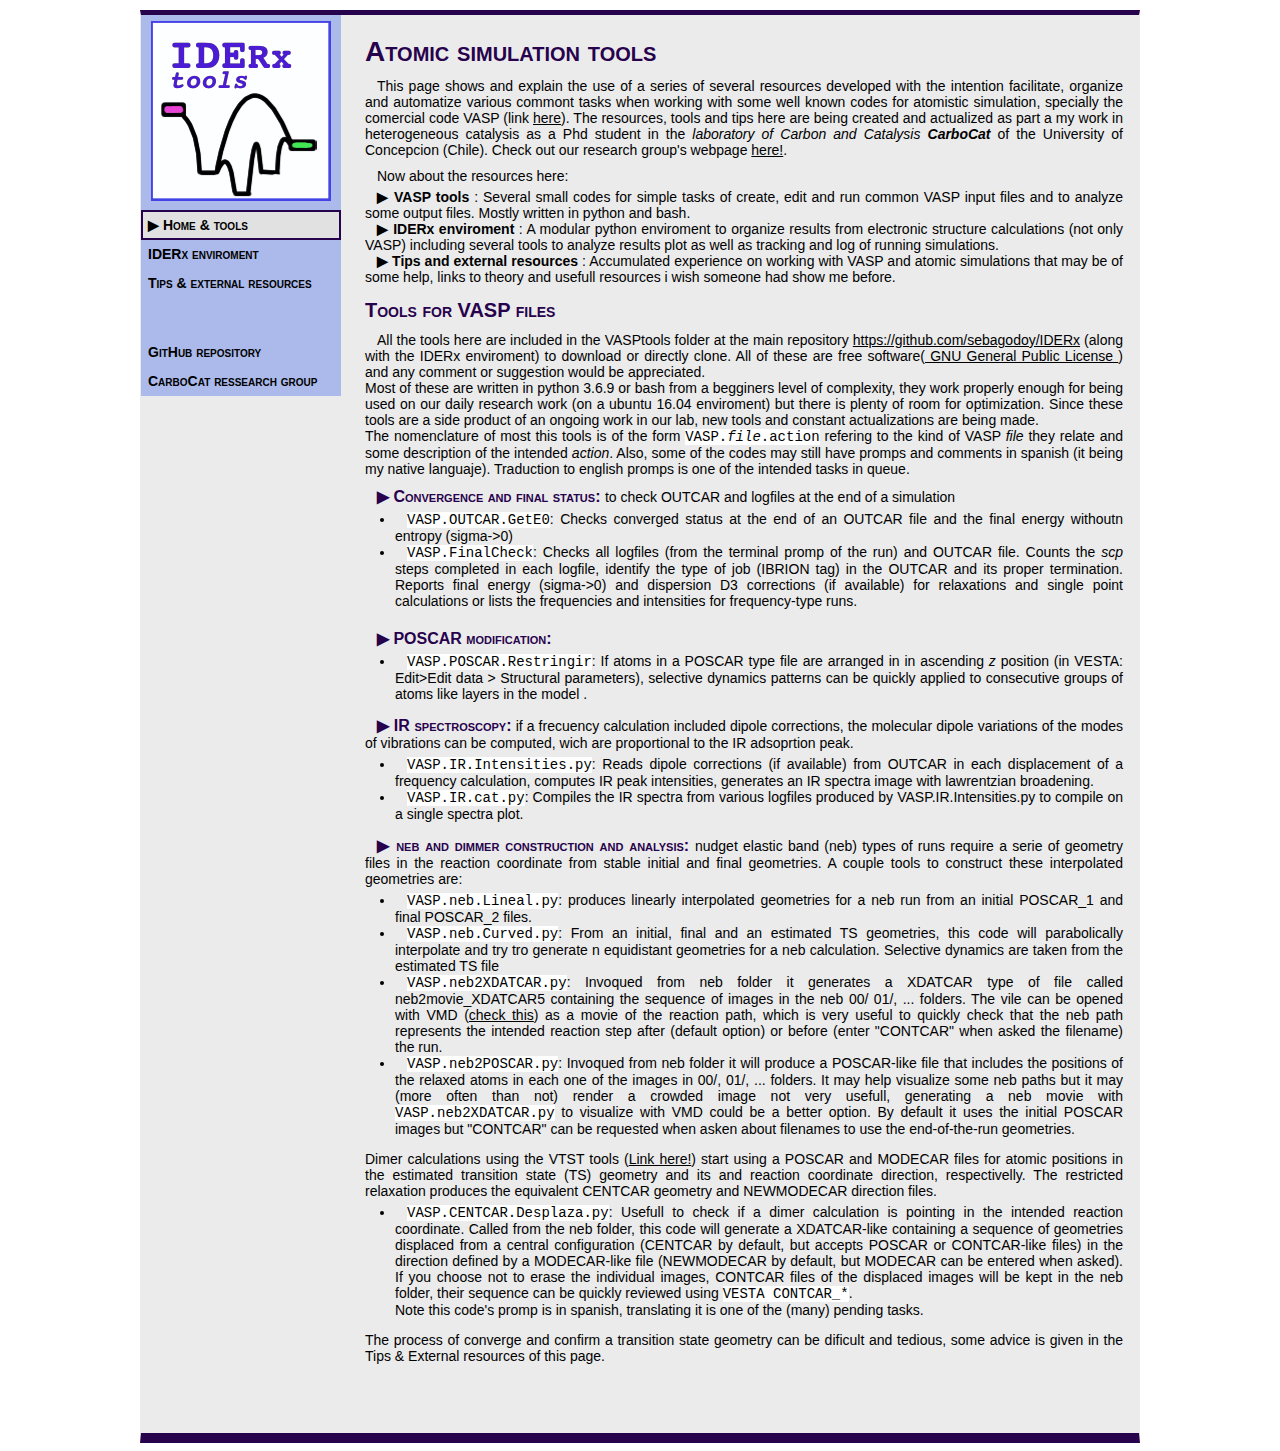
<file: index.html>
<head>
   <link rel="stylesheet" type="text/css" href="./WebFiles/style.css">
</head>

<body>
   <div class="header">
       <div class="LateralBox">
           <img src="./WebFiles/Logo.png" alt="IDERx logo, please charge!" style="margin-bottom:10px">
           <div class="ThisLateralList">&#x25B6 Home & tools</div>
           <a href="./WebFiles/IDERx.html"> <div class="LateralList">IDERx enviroment</div></a>
           <a href="./WebFiles/TnR.html">   <div class="LateralList">Tips & external resources</div></a>


           <div style="margin-bottom:40px"></div>
           <a href="https://github.com/sebagodoy/IDERx"><div class="LateralList">GitHub repository</div></a>
           <a href="https://sites.google.com/view/carbocatudec"><div class="LateralList">CarboCat ressearch group</div></a>
       </div>



        <div class="content"><!-- block interno -->


        <h1>Atomic simulation tools</h1>

            <div class="text">
                This page shows and explain the use of a series of several resources developed with the intention facilitate, organize and automatize
                various commont tasks when working with some well known codes for atomistic simulation, specially the comercial code VASP
                (link <u><a href="https://www.vasp.at/">here</a></u>).
                The resources, tools and tips here are being created and actualized as part a my work in heterogeneous catalysis as a Phd student in
                the <i>laboratory of Carbon and Catalysis <b>CarboCat</b></i> of the University of Concepcion (Chile). Check out our research group's
                webpage <u><a href="https://sites.google.com/view/carbocatudec"> here!</a></u>.
            </div>

            <div class="text">
                Now about the resources here:
                <ul style="list-style-type:none; padding:0px; margin-top:5px">
                    <li><b><a href="#VASPtools">&#x25B6 VASP tools</a></b>
                        : Several small codes for simple tasks of create, edit and run common VASP input files
                        and to analyze some output files. Mostly written in python and bash.
                    </li>
                    <li><b><a href="#IDERx">&#x25B6 IDERx enviroment</a></b>
                        : A modular python enviroment to organize results from electronic structure
                        calculations (not only VASP) including several tools to analyze results plot as well as tracking and log of running simulations.
                    </li>
                    <li><b><a href="./WebFiles/TnR.html">&#x25B6 Tips and external resources</a></b>
                        : Accumulated experience on working with VASP and atomic simulations that may be of some help,
                        links to theory and usefull resources i wish someone had show me before.
                    </li>
                </ul>
            </div>




        <h2>Tools for VASP files</h2>
            <div class="text">
                All the tools here are included in the VASPtools folder at the main repository
                <u><a href="https://github.com/sebagodoy/IDERx">https://github.com/sebagodoy/IDERx</a></u> (along with the IDERx enviroment) to download or directly clone.
                All of these are free software(<u><a href="http://www.gnu.org/licenses/"> GNU General Public License </a></u>) and any comment or suggestion
                would be appreciated.
                <br>
                Most of these are written in python 3.6.9 or bash from a begginers level of complexity, they work properly enough for being used
                on our daily research work (on a ubuntu 16.04 enviroment) but there is plenty of room for optimization. Since these tools are a side
                product of an ongoing work in our lab, new tools and constant actualizations are being made.
                <br>
                The nomenclature of most this tools is of the form <code>VASP.<i>file</i>.<a>action</a></code> refering to the kind of VASP
                <i>file</i> they relate and some description of the intended <i>action</i>. Also, some of the codes may still have promps and comments
                in spanish (it being my native languaje). Traduction to english promps is one of the intended tasks in queue.
            </div>

        <!--Energy-->
        <div class="text"> <h3 id="Energy">&#x25B6 Convergence and final status: </h3> to check OUTCAR and logfiles at the end of a simulation
            <ul style="padding-left:30px; margin-top:5px">
                <li><code>VASP.OUTCAR.GetE0</code>: Checks converged status at the end of an OUTCAR file and the final energy withoutn entropy (sigma->0)</li>
                <li><code>VASP.FinalCheck</code>: Checks all logfiles (from the terminal promp of the run) and OUTCAR file. Counts the <i>scp</i> steps completed in each logfile, identify
                the type of job (IBRION tag) in the OUTCAR and its proper termination. Reports final energy (sigma->0) and dispersion D3 corrections
                    (if available) for relaxations and single point calculations or lists the frequencies and intensities for frequency-type runs.</li>
            </ul>
        </div>


        <div style="margin-bottom:20px"></div>
        <!--Freezing POSCAR-->
        <div class="text"><h3 id="Restrict">&#x25B6 POSCAR modification:</h3>
            <ul style="padding-left:30px; margin-top:5px">
                <li><code>VASP.POSCAR.Restringir</code>: If atoms in a POSCAR type file are arranged in in ascending <i>z</i> position (in VESTA: Edit>Edit data > Structural parameters),
                    selective dynamics patterns can be quickly applied to consecutive groups of atoms like layers in the model .
                </li>
            </ul>
        </div>

        <!--IR frecuencies-->
        <div class="text"><h3 id="IR">&#x25B6 IR spectroscopy:</h3> if a frecuency calculation included dipole corrections, the molecular dipole variations of the
            modes of vibrations can be computed, wich are proportional to the IR adsoprtion peak.
            <ul style="padding-left:30px; margin-top:5px">
                <li><code>VASP.IR.Intensities.py</code>: Reads dipole corrections (if available) from OUTCAR in each displacement of a frequency
                calculation, computes IR peak intensities, generates an IR spectra image with lawrentzian broadening.</li>
                <li><code>VASP.IR.cat.py</code>: Compiles the IR spectra from various logfiles produced by VASP.IR.Intensities.py to compile on a single
                spectra plot.</li>

            </ul>
        </div>


        <!-- neb -->
        <div class="text"><h3 id="neb">&#x25B6 neb and dimmer construction and analysis: </h3> nudget elastic band (neb) types of runs require a serie of geometry files
            in the reaction coordinate from stable initial and final geometries. A couple tools to construct these interpolated geometries are:
            <ul style="padding-left:30px; margin-top:5px">
                <li><code>VASP.neb.Lineal.py</code>: produces linearly interpolated geometries for a neb run from an initial POSCAR_1 and final POSCAR_2 files.</li>

                <li><code>VASP.neb.Curved.py</code>: From an initial, final and an estimated TS geometries, this code will parabolically interpolate and try tro generate
                n equidistant geometries for a neb calculation. Selective dynamics are taken from the estimated TS file</li>

                <li><code>VASP.neb2XDATCAR.py</code>: Invoqued from  neb folder it generates a XDATCAR type of file called neb2movie_XDATCAR5 containing the sequence of
                    images in the neb 00/ 01/,  ... folders. The vile can be opened with VMD (<u><a href="./WebFiles/TnR.html#Software">check this</a></u>) as a movie of the reaction path, which is very useful
                    to quickly check that the neb path represents the intended reaction step after (default option) or before (enter "CONTCAR" when asked the filename) the run.

                <li><code>VASP.neb2POSCAR.py</code>: Invoqued from  neb folder it will produce a POSCAR-like file that includes the positions of the relaxed atoms in each
                    one of the images in 00/,  01/,  ... folders. It may help visualize some neb paths but it may (more often than not) render a crowded image not
                    very usefull, generating a neb movie with <code>VASP.neb2XDATCAR.py</code> to visualize with VMD could be a better option. By default it uses the
                    initial POSCAR images but "CONTCAR" can be requested when asken about filenames to use the end-of-the-run geometries.
            </ul>


            Dimer calculations using the VTST tools (<u><a href="https://theory.cm.utexas.edu/vtsttools/">Link here!</a></u>) start using a POSCAR and MODECAR files
            for atomic positions in the estimated transition state (TS) geometry and its and reaction coordinate direction, respectivelly. The restricted relaxation
            produces the equivalent CENTCAR geometry and NEWMODECAR direction files.

            <ul style="padding-left:30px; margin-top:5px">
                <li><code>VASP.CENTCAR.Desplaza.py</code>: Usefull to check if a
                    dimer calculation is pointing in the intended reaction coordinate. Called from the neb folder, this code will generate a XDATCAR-like containing
                    a sequence of geometries displaced from a central configuration (CENTCAR by default, but accepts POSCAR or CONTCAR-like files) in the direction
                    defined by a MODECAR-like file (NEWMODECAR by default, but MODECAR can be entered when asked). If you choose not to erase the individual images,
                    CONTCAR files of the displaced images will be kept in the neb folder, their sequence can be quickly reviewed using <code>VESTA CONTCAR_*</code>.
                    <br>
                    Note this code's promp is in spanish, translating it is one of the (many)
                    pending tasks.</li>

            </ul>

            The process of converge and confirm a transition state geometry can be dificult and tedious, some advice is given in the Tips & External resources
            of this page.
            <br><br><br><br>

        </div>





      </div><!-- block interno -->



       <!--- clear div para obligar que la ventana llegue al final abajo independiente del largo --->
       <div class="clearwidth"></div>
   </div>
</body>
</file>
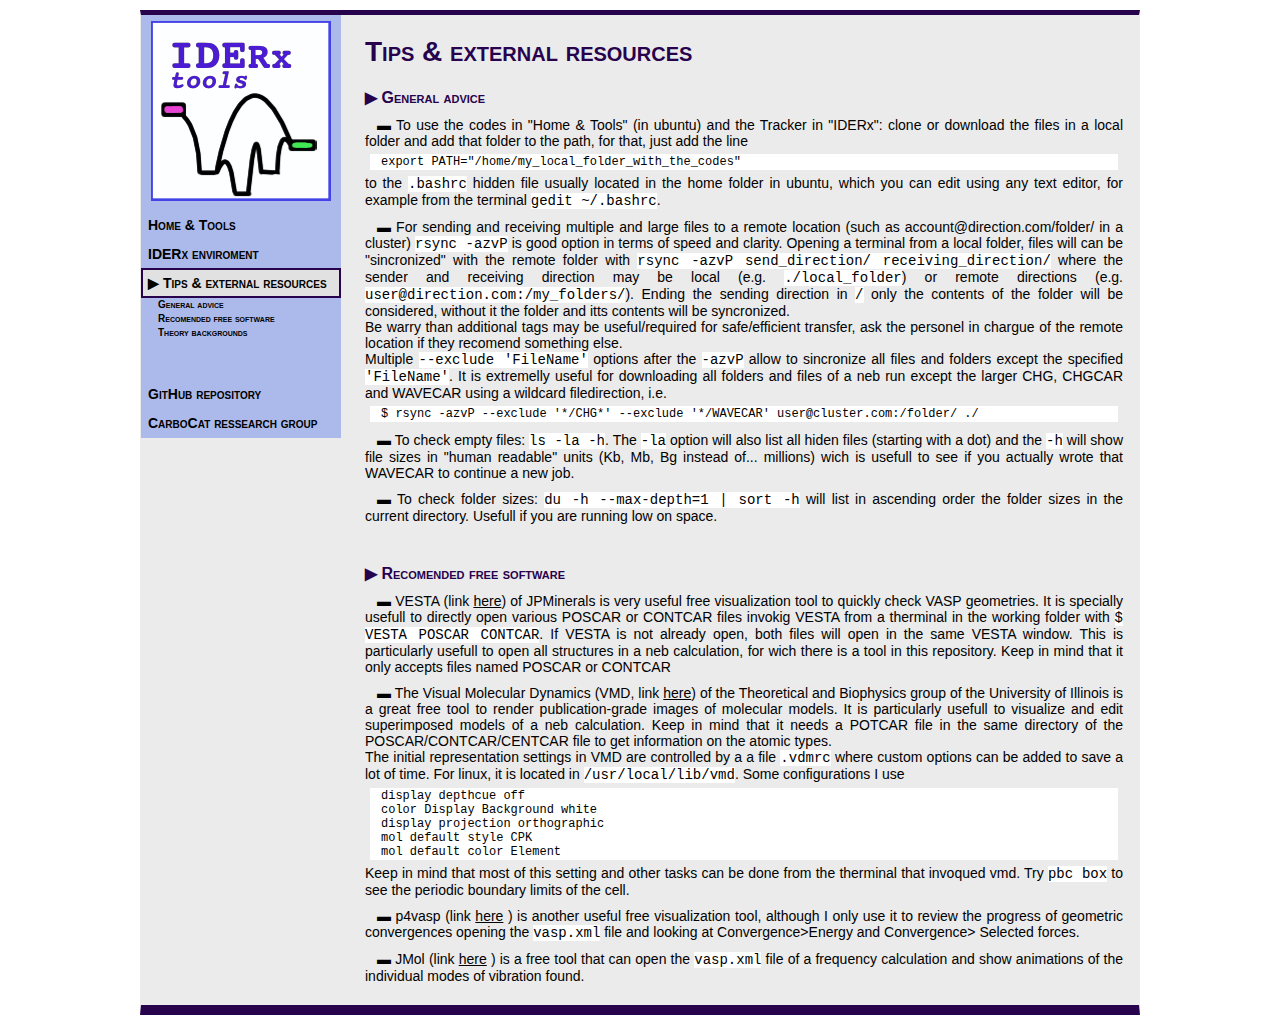
<file: WebFiles/TnR.html>
<head>
   <link rel="stylesheet" type="text/css" href="../WebFiles/style.css">
</head>

<body>
   <div class="header">
       <div class="LateralBox">
           <img src="../WebFiles/Logo.png" alt="My own project logo" style="margin-bottom:10px">
           <a href="../index.html"> <div class="LateralList">Home & Tools</div></a>
           <a href="./IDERx.html">  <div class="LateralList">IDERx enviroment</div></a>
           <div class="ThisLateralList"> &#x25B6 Tips & external resources</div>
                <a href="#Tips">        <div class="LateralSubList">General advice</div></a>
                <a href="#Software">    <div class="LateralSubList">Recomended free software</div></a>
                <a href="#Restrict">    <div class="LateralSubList">Theory backgrounds</div></a>

           <div style="margin-bottom:40px"></div>
           <a href="https://github.com/sebagodoy/IDERx"><div class="LateralList">GitHub repository</div></a>
           <a href="https://sites.google.com/view/carbocatudec"><div class="LateralList">CarboCat ressearch group</div></a>

       </div>

        <div class="content"><!-- block interno -->

            <h1>Tips & external resources </h1>

            <!-- Space between sections -->
            <div style="margin-bottom:20px"></div>


            <!-- ################################ General advice ################################ -->
            <h3 id="Tips"> &#x25B6 General advice </h3>


            <!-- Add tools to path -->
            <div class="text">
                &#x25AC To use the codes in "Home & Tools" (in ubuntu) and the Tracker in "IDERx": clone or download the files in a local folder and add
                that folder to the path, for that, just add the line
                <div class="code">export PATH="/home/my_local_folder_with_the_codes"</div>
                to the <code>.bashrc</code> hidden file usually located in the home folder in ubuntu, which you can edit using any text editor, for
                example from the terminal <code>gedit ~/.bashrc</code>.
            </div>

            <!-- rsync -->
            <div class="text">
                &#x25AC For sending and receiving multiple and large files to a remote location (such as account@direction.com/folder/ in a cluster)
                <code>rsync -azvP</code> is good option in terms of speed and
                clarity. Opening a terminal from a local folder, files will can be "sincronized" with the remote folder with
                <code>rsync -azvP send_direction/ receiving_direction/</code> where the sender and receiving direction may be local (e.g. <code>./local_folder</code>)
                or remote directions (e.g. <code>user@direction.com:/my_folders/</code>). Ending the sending direction in <code>/</code> only the contents of
                the folder will be considered, without it the folder and itts contents will be syncronized.
                <br>
                Be warry than additional tags may be useful/required for safe/efficient transfer, ask the personel in chargue of the remote location if they
                recomend something else.
                <br>
                Multiple <code>--exclude 'FileName'</code> options after the <code>-azvP</code> allow to sincronize all files and folders except
                the specified <code>'FileName'</code>. It is extremelly useful for downloading all folders and
                files of a neb run except the larger CHG, CHGCAR and WAVECAR using a wildcard filedirection, i.e.
            <div class="code"> $ rsync -azvP --exclude '*/CHG*' --exclude '*/WAVECAR' user@cluster.com:/folder/ ./ </div>
            </div>

            <!-- ls -la -h -->
            <div class="text">
                &#x25AC To check empty files: <code>ls -la -h</code>. The <code>-la</code> option will also list all hiden files (starting with a dot)
                and the <code>-h</code> will show file sizes in "human readable" units (Kb, Mb, Bg instead of... millions) wich is usefull to see if
                you actually wrote that WAVECAR to continue a new job.
            </div>

            <!-- Folder sizes -->
            <div class="text">
                &#x25AC To check folder sizes: <code>du -h --max-depth=1 | sort -h</code> will list in ascending order the folder sizes in the
                current directory. Usefull if you are running low on space.
            </div>




            <!-- Space between sections -->
            <div style="margin-bottom:40px"></div>




            <!-- ################################ Tips ################################ -->
            <h3 id="Software"> &#x25B6 Recomended free software</h3>

            <!-- VESTA -->
            <div class="text">
                &#x25AC VESTA (link <u><a href="https://jp-minerals.org/vesta/en/">here</a></u>) of JPMinerals is very useful free visualization tool
                to quickly check VASP geometries. It is specially usefull to directly open various POSCAR or CONTCAR files invokig VESTA from a therminal
                in the working folder with <code>$ VESTA POSCAR CONTCAR</code>. If VESTA is not already open, both files will open in the same VESTA window.
                This is particularly usefull to open all structures in a neb calculation, for wich there is a tool in this repository.
                Keep in mind that it only accepts files named POSCAR or CONTCAR
            </div>
            <!-- vmd -->
            <div class="text">
                &#x25AC The Visual Molecular Dynamics (VMD, link <u><a href="https://www.ks.uiuc.edu/Research/vmd/">here</a></u>) of the Theoretical and
                Biophysics group of the University of Illinois is a great free tool to render publication-grade images of molecular models. It is particularly
                usefull to visualize and edit superimposed models of a neb calculation. Keep in mind that it needs a POTCAR file in the same directory of the
                POSCAR/CONTCAR/CENTCAR file to get information on the atomic types.
                <br>
                The initial representation settings in VMD are controlled by a a file <code>.vdmrc</code>  where custom options can be added  to save a lot of
                time. For linux, it is located in <code>/usr/local/lib/vmd</code>. Some configurations I use
                <div class="code">
                    display depthcue off <br>
                    color Display Background white <br>
                    display projection orthographic <br>
                    mol default style CPK <br>
                    mol default color Element <br>
                </div>
                Keep in mind that most of this setting and other tasks can be done from the therminal that invoqued vmd.
                Try <code>pbc box</code> to see the periodic boundary limits of the cell.
            </div>

            <!-- p4vasp -->
            <div class="text">
                &#x25AC p4vasp (link <u><a href="http://www.p4vasp.at/#/">here</a></u> ) is another useful free visualization tool, although I only use it to review the
                progress of geometric convergences opening the <code>vasp.xml</code> file and looking at Convergence>Energy and Convergence> Selected forces.
            </div>

            <!-- Jmol -->
            <div class="text">
                &#x25AC JMol (link <u><a href="http://jmol.sourceforge.net/">here</a></u> ) is a free tool that can open the <code>vasp.xml</code> file of a frequency calculation and show animations of the individual
                modes of vibration found.
            </div>




      </div><!-- block interno -->



       <!--- clear div para obligar que la ventana llegue al final abajo independiente del largo --->
       <div class="clearwidth"></div>
   </div>
</body>
</file>
<file: WebFiles/style.css>
a.nav:link
{
   text-decoration:none;
   font-size:14;
   font-weight:700;
   color:#000000;
}

a.nav:visited
{
   text-decoration:none;
   font-size:14;
   font-weight:700;
   color:#000000;
}

a.nav:hover
{
   color:#FFBD5D;
   font-size:14;
}


a:link
{
   text-decoration:none;
   color:black;
}

a:visited
{
   text-decoration:none;
   color:black;
}



div.header
{
   border:1px solid transparent;
   background-color: #EBEBEB;
   width:1000px;
   margin-left:auto;
   margin-right:auto;
   margin-top:10px;
   border-bottom:10px solid #27024d;
   border-top:5px solid #27024d;
   box-sizing: border-box;
}

div.utLogo
{
   float:right;
}



div.LateralBox
{   float:left;
    border:1px solid transparent;
    text-align: center;
    width:200px;
    padding-top:5px;
    background-color: #ABBAEA;
    font-family:arial;
    font-weight:700;
    box-sizing: border-box;
}

div.LateralList
{
    text-align: left;
    font-family:"Nobile", sans-serif;
    font-variant:small-caps;
    font-size:14;
    width:200px;
    margin:-1px;
    padding:5px;
    border:2px solid transparent;
    box-sizing: border-box;
}

div.LateralList:hover
{
    border:2px solid #27024d;
    background: #e1e1e1;
}
div.ThisLateralList
{
    text-align: left;
    font-family:"Nobile", sans-serif;
    font-variant:small-caps;
    font-size:14;
    width:200px;
    margin:-1px;
    padding:5px;
    border:2px solid #27024d;
    background: #e1e1e1;
    box-sizing: border-box;
}
div.LateralSubList
{
    text-align: left;
    font-family:"Nobile", sans-serif;
    font-variant:small-caps;
    font-size:10;
    width:200px;
    margin:-1px;
    padding:0px 0px 0px 15px;
    border:2px solid transparent;
    box-sizing: border-box;
}
div.LateralSubList:hover
{
    border:2px solid #27024d;
    background: #e1e1e1;
}



div.clearwidth{clear:both;}

div.content
{
   float:right;
   width:790px;
   border:1px solid transparent;
   padding-top:10px;
   padding-bottom:20px;
   padding-right:15px;
   padding-left:15px;
   box-sizing: border-box;
}

li
{
    padding:0px;
    margin:0px;
}

h1
{
   font-family:"Nobile", sans-serif;
   width:100%;
   font-weight:700;
   font-size:28;
   color:#27024d;
   padding:0px;
   margin-top:10px;
   margin-bottom:10px;
   font-variant: small-caps;
}

h2
{
   font-family:"Nobile", sans-serif;
   width:100%;
   font-weight:700;
   font-size:20;
   border-bottom:0px solid #000000;
   color:#27024d;
   padding:0px;
   margin-top:0px;
   margin-bottom:5px;
   font-variant: small-caps;
}

h3
{
   font-family:"Nobile", sans-serif;
   width:100%;
   font-weight:700;
   font-size:16;
   border-bottom:0px solid #000000;
   color:#27024d;
   padding:0px;
   margin-top:10px;
   margin-bottom:0px;
   margin-left:0px;
   display:inline;
   font-variant: small-caps;
}

h4
{
   font-variant: small-caps;
   padding:0px;
   margin:0px;
}


div.text
{
   text-indent:12px;
   font-family:"Nobile", sans-serif;
   width:100%;
   font-weight:400;
   font-size:14;
   color:#000000;
   margin-top:10px;
   text-align:justify;
}

div.text em
{
   font-family:"Nobile", sans-serif;
   text-indent:12px;
   width:100%;
   font-weight:700;
   font-size:14;
   color:#27024d;
   text-align:justify;
}

div.firefox
{
   float:right;
   color:#777777;
   margin-top:3px;
   font-family:arial;
   font-size:10;
}

img.figure
{
   margin:10 px;
   border:1px solid #000000;
}

table
{
   font-family:verdana;
   font-weight:400;
   font-size:14;
   color:#000000;
   text-align:justify;
}

p{
   text-indent:12px;
   font-family:"Nobile", sans-serif;ES;
   width:100%;
   font-weight:400;
   font-size:14;
   margin-top:0px;
   margin-bottom:0px;
   color:#000000;
   text-align:justify;
}

code{
background:#FFFFFF;
color:#000000;
font-family:courier;
font-weight:400;
}


div.code
{
   font-family:courier;
   font-weight:400;
   font-size:12;
   color:#000000;
   text-indent:0px;
   text-align:justify;
   background:#FFFFFF;
   border:1px solid transparent;
   padding-left:10px;
   margin:5px;
}
</file>
